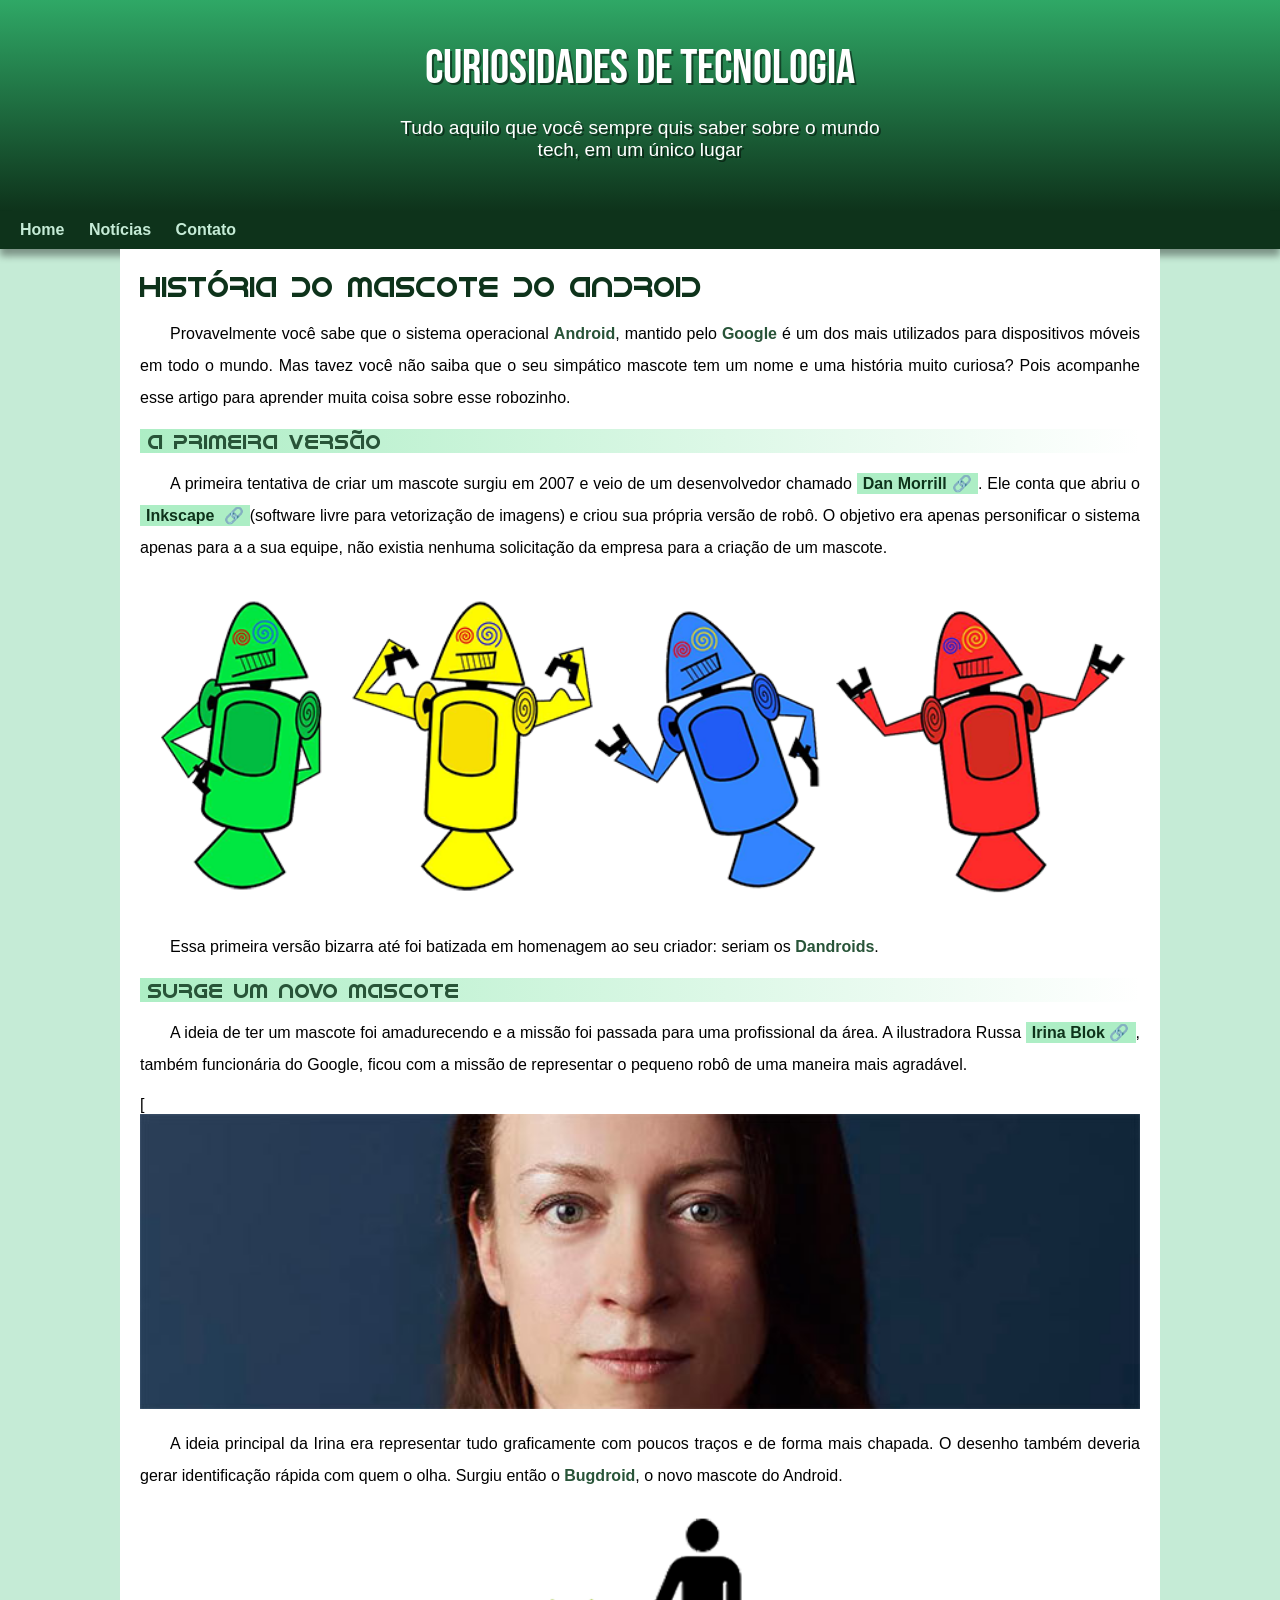
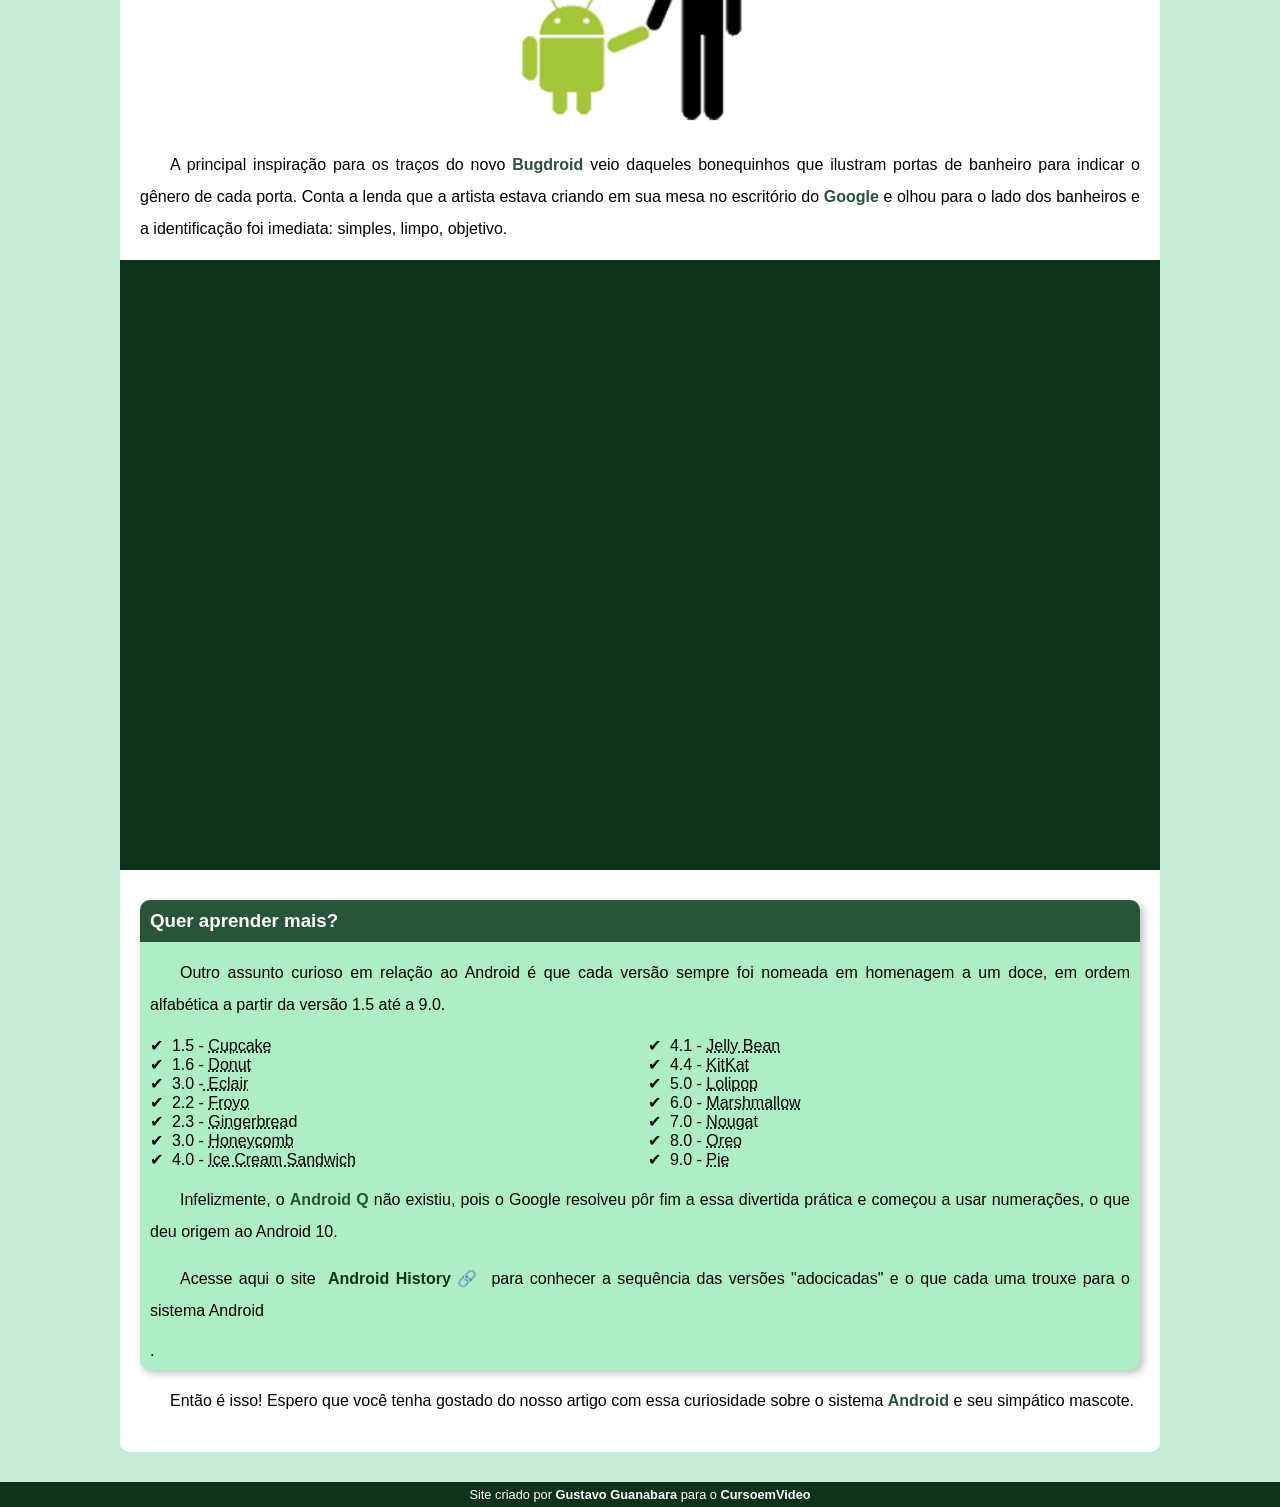
<file: index.html>
<!DOCTYPE html>
<html lang="pt-br">
<head>
    <meta charset="UTF-8">
    <meta name="viewport" content="width=device-width, initial-scale=1.0">
    <title>Como surgiu o mascote do Android?</title>
    <link rel="shortcut icon" href="imagens/favicon.ico" type="image/x-icon">
    <link rel="stylesheet" href="estilo/style.css">
</head>
<body>
    <header>
        <h1>Curiosidades de Tecnologia</h1>
        <p>Tudo aquilo que você sempre quis saber sobre o mundo tech, em um único lugar</p>
    </header>
    <nav>
        <a href="#">Home</a>
        <a href="#">Notícias</a>
        <a href="#">Contato</a>
    </nav>
    <main>
        <article>
            <h1>História do Mascote do Android</h1>

            <p>Provavelmente você sabe que o sistema operacional <strong>Android</strong>, mantido pelo <strong>Google</strong> é um dos mais utilizados para dispositivos móveis em todo o mundo. Mas tavez você não saiba que o seu simpático mascote tem um nome e uma história muito curiosa? Pois acompanhe esse artigo para aprender muita coisa sobre esse robozinho.</p>

            <h2>A primeira versão</h2>

            <p>A primeira tentativa de criar um mascote surgiu em 2007 e veio de um desenvolvedor chamado <a href="https://www.techtudo.com.br/noticias/2013/01/primeiro-mascote-do-android-e-revelado-por-funcionario-do-google.ghtml" target="_blank" class="externo">Dan Morrill</a>. Ele conta que abriu o <a href="https://inkscape.org/release/inkscape-1.4.2/windows/64-bit/msi/dl/" target="_blank" class="externo">Inkscape </a>(software livre para vetorização de imagens) e criou sua própria versão de robô. O objetivo era apenas personificar o sistema apenas para a a sua equipe, não existia nenhuma solicitação da empresa para a criação de um mascote.</p>

            <picture>
                <source media="(max-width:670px )" srcset="imagens/dan-droids-pq.png">
                <img src="imagens/dan-droids.png" alt="Primeiro mascote do android">
            </picture>

            <p>Essa primeira versão bizarra até foi batizada em homenagem ao seu criador: seriam os <strong>Dandroids</strong>.</p>

            <h2>Surge um novo mascote</h2>

            <p>A ideia de ter um mascote foi amadurecendo e a missão foi passada para uma profissional da área. A ilustradora Russa <a href="https://www.irinablok.com/android" target="_blank" class="externo">Irina Blok</a>, também funcionária do Google, ficou com a missão de representar o pequeno robô de uma maneira mais agradável.</p>

            <picture>
                <source media="(max-width:670px )" srcset="imagens/irina-blok-pq.jpg">
                [<img src="imagens/irina-blok.jpg" alt="Irina Blok, criadora do Bugdroid">
            </picture>

            <p>A ideia principal da Irina era representar tudo graficamente com poucos traços e de forma mais chapada. O desenho também deveria gerar identificação rápida com quem o olha. Surgiu então o <strong>Bugdroid</strong>, o novo mascote do Android.</p>

            <img src="imagens/bugdroid.png" class="pequena" alt="Bugdroid">

            <p>A principal inspiração para os traços do novo <strong>Bugdroid </strong>veio daqueles bonequinhos que ilustram portas de banheiro para indicar o gênero de cada porta. Conta a lenda que a artista estava criando em sua mesa no escritório do <strong>Google</strong> e olhou para o lado dos banheiros e a identificação foi imediata: simples, limpo, objetivo.</p>

            <div class="video">
                <iframe width="560" height="315" src="https://www.youtube.com/embed/l2UDgpLz20M?si=rt2Tgulww_o2C8un" title="YouTube video player" frameborder="0" allow="accelerometer; autoplay; clipboard-write; encrypted-media; gyroscope; picture-in-picture; web-share" referrerpolicy="strict-origin-when-cross-origin" allowfullscreen></iframe>
            </div>
            
            <aside>
                <h3>Quer aprender mais?</h3>

                <p>Outro assunto curioso em relação ao Android é que cada versão sempre foi nomeada em homenagem a um doce, em ordem alfabética a partir da versão 1.5 até a 9.0.</p>

                <ul>
                    
                        <li>1.5 - <abbr title="Bolo de copo">Cupcake</abbr></li>
                        <li>1.6 - <abbr title="Rosquinha">Donut</abbr></li>
                        <li>3.0 -<abbr title="Bomba"> Eclair</abbr></li>
                        <li>2.2 - <abbr title="Iorgute congelado">Froyo</abbr></li>
                        <li>2.3 - <abbr title="Biscoito de Gengibra ">Gingerbrea</abbr>d</li>
                        <li>3.0 - <abbr title="Favo de mel">Honeycomb</abbr></li>
                        <li>4.0 - <abbr title="Sanduiche de sorvete">Ice Cream Sandwich</abbr></li>
                        <li>4.1 - <abbr title="Jujuba">Jelly Bean</abbr></li>
                        <li>4.4 - <abbr title="KitKat">KitKat</abbr></li>
                        <li>5.0 - <abbr title="Pirulito">Lolipop</abbr></li>
                        <li>6.0 - <abbr title="Marshmallow">Marshmallow</abbr></li>
                        <li>7.0 - <abbr title="Torrone">Nouga</abbr>t</li>
                        <li>8.0 - <abbr title="Oreo">Oreo</abbr></li>
                        <li>9.0 - <abbr title="Torta">Pie</abbr></li>
                    
                </ul>

                <p>Infelizmente, o <strong>Android Q </strong> não existiu, pois o Google resolveu pôr fim a essa divertida prática e começou a usar numerações, o que deu origem ao Android 10.</p>
                 
                <p>Acesse aqui o site <a href="https://www.android.com/intl/en_uk/history/#/Donut" target="_blank" class="externo" >Android History</a> para conhecer a sequência das versões "adocicadas" e o que cada uma trouxe para o sistema Android</p>.
            </aside>
        
            <p>Então é isso! Espero que você tenha gostado do nosso artigo com essa curiosidade sobre o sistema <strong>Android</strong> e seu simpático mascote.</p>

        </article>
    </main>
    <footer>
        <p>Site criado por <a href="https://github.com/gustavoguanabara" target="_blank" >Gustavo Guanabara</a> para o <a href="https://www.youtube.com/cursoemvideo" target="_blank" >CursoemVideo</a></p>
    </footer>
</body>
</html>
</file>
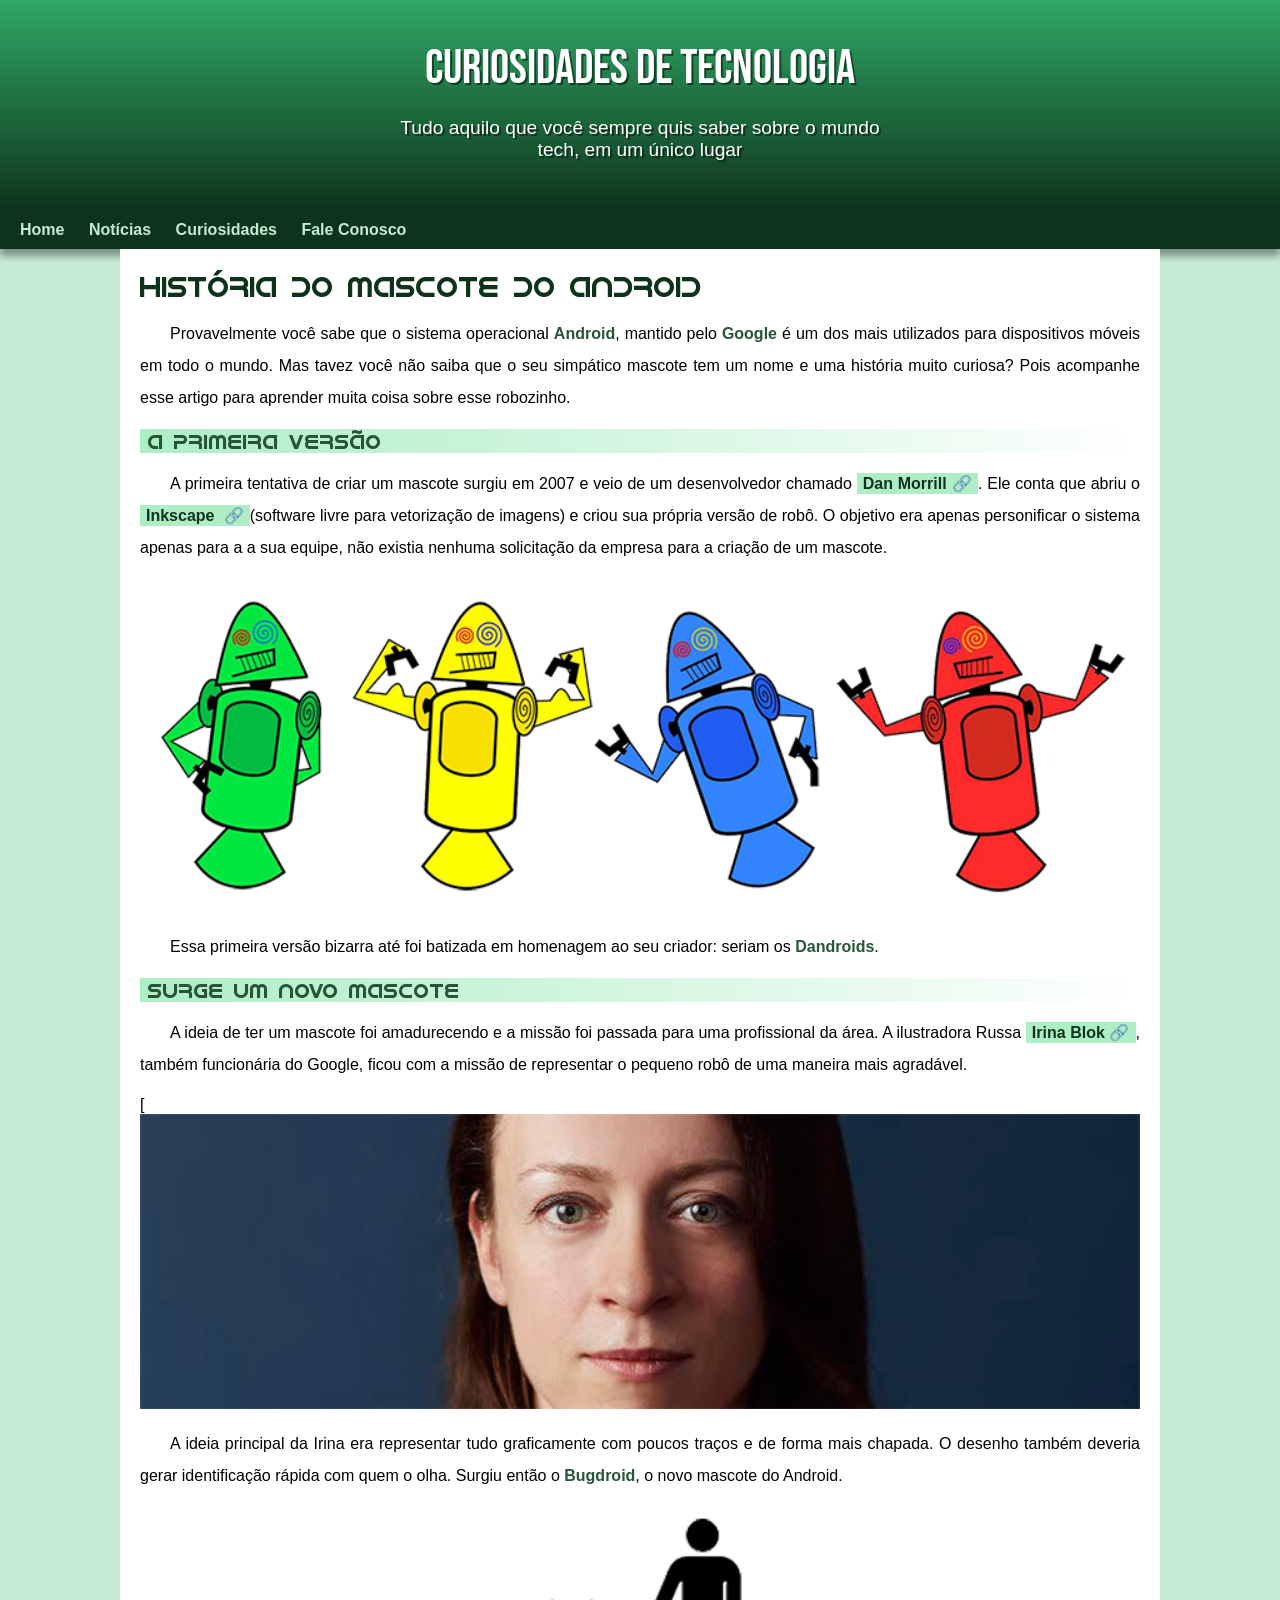
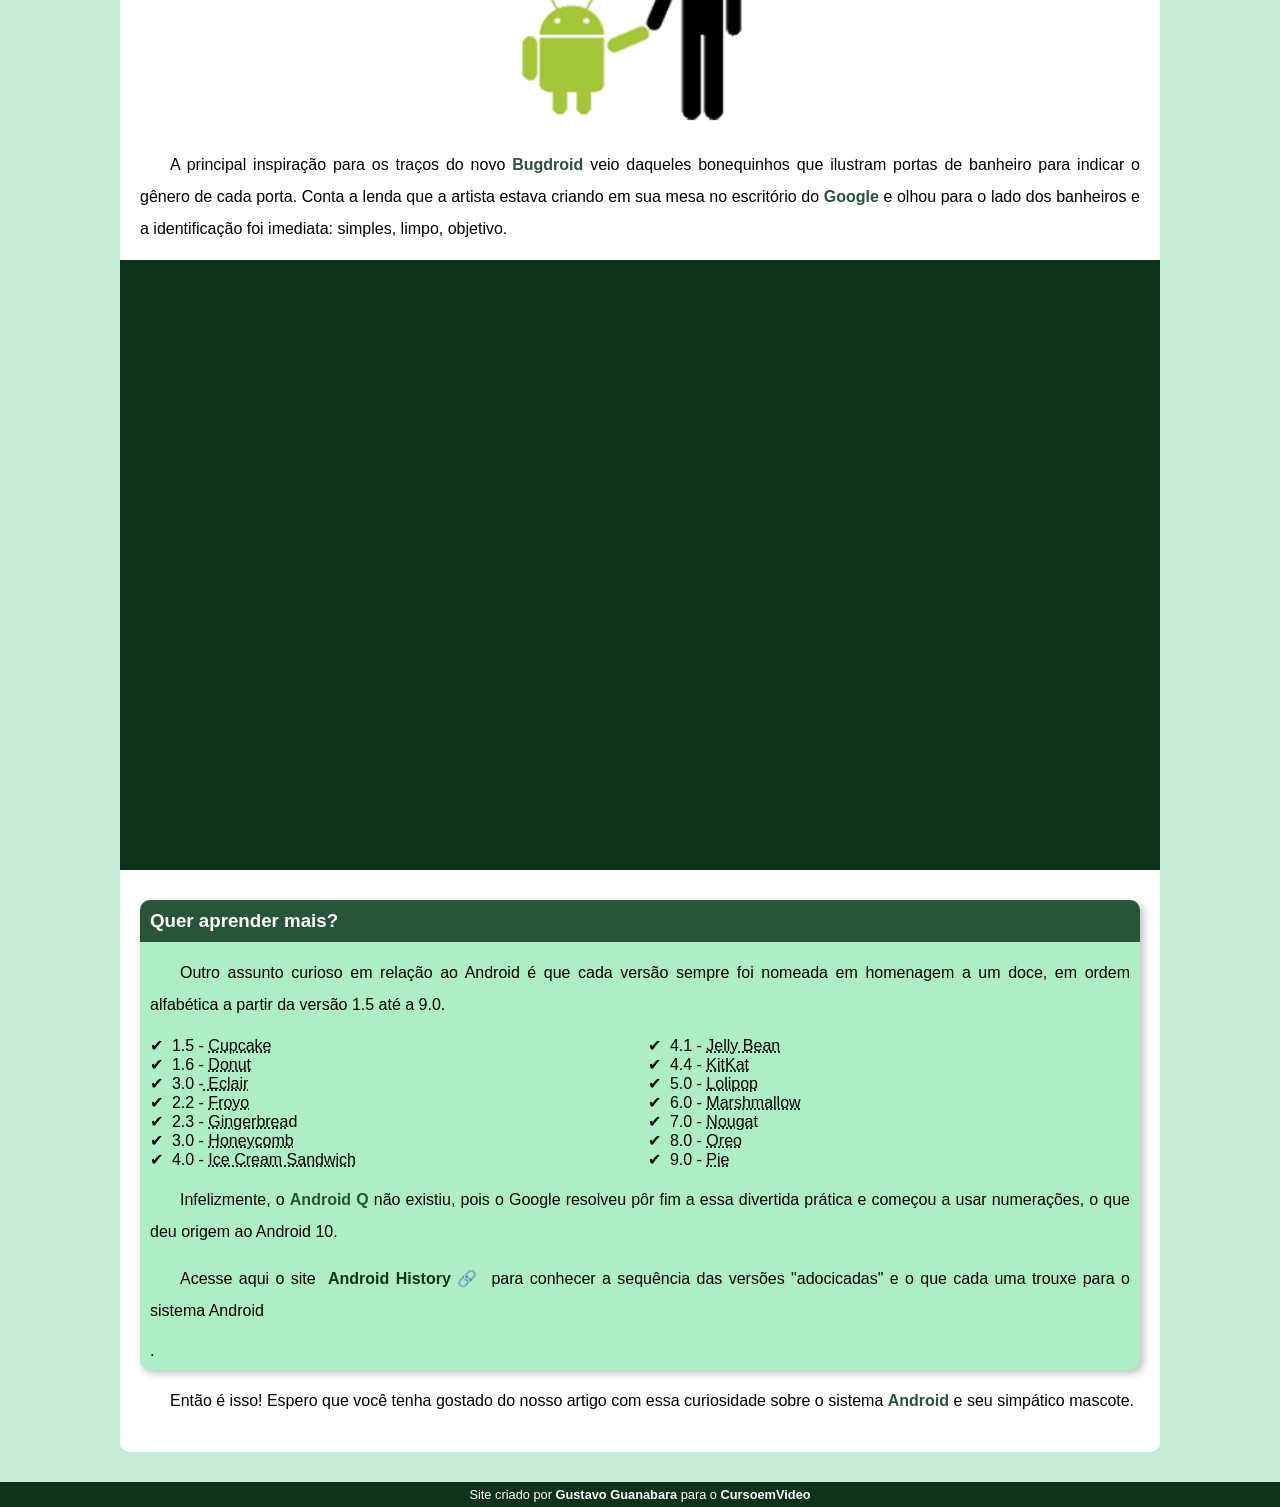
<file: index.html.html>
<!DOCTYPE html>
<html lang="pt-br">
<head>
    <meta charset="UTF-8">
    <meta name="viewport" content="width=device-width, initial-scale=1.0">
    <title>Como surgiu o mascote do Android?</title>
    <link rel="shortcut icon" href="imagens/favicon.ico" type="image/x-icon">
    <link rel="stylesheet" href="estilo/style.css">
</head>
<body>
    <header>
        <h1>Curiosidades de Tecnologia</h1>
        <p>Tudo aquilo que você sempre quis saber sobre o mundo tech, em um único lugar</p>
    </header>
    <nav>
        <a href="#">Home</a>
        <a href="#">Notícias</a>
        <a href="#">Curiosidades</a>
        <a href="#">Fale Conosco</a>
    </nav>
    <main>
        <article>
            <h1>História do Mascote do Android</h1>

            <p>Provavelmente você sabe que o sistema operacional <strong>Android</strong>, mantido pelo <strong>Google</strong> é um dos mais utilizados para dispositivos móveis em todo o mundo. Mas tavez você não saiba que o seu simpático mascote tem um nome e uma história muito curiosa? Pois acompanhe esse artigo para aprender muita coisa sobre esse robozinho.</p>

            <h2>A primeira versão</h2>

            <p>A primeira tentativa de criar um mascote surgiu em 2007 e veio de um desenvolvedor chamado <a href="https://www.techtudo.com.br/noticias/2013/01/primeiro-mascote-do-android-e-revelado-por-funcionario-do-google.ghtml" target="_blank" class="externo">Dan Morrill</a>. Ele conta que abriu o <a href="https://inkscape.org/release/inkscape-1.4.2/windows/64-bit/msi/dl/" target="_blank" class="externo">Inkscape </a>(software livre para vetorização de imagens) e criou sua própria versão de robô. O objetivo era apenas personificar o sistema apenas para a a sua equipe, não existia nenhuma solicitação da empresa para a criação de um mascote.</p>

            <picture>
                <source media="(max-width:670px )" srcset="imagens/dan-droids-pq.png">
                <img src="imagens/dan-droids.png" alt="Primeiro mascote do android">
            </picture>

            <p>Essa primeira versão bizarra até foi batizada em homenagem ao seu criador: seriam os <strong>Dandroids</strong>.</p>

            <h2>Surge um novo mascote</h2>

            <p>A ideia de ter um mascote foi amadurecendo e a missão foi passada para uma profissional da área. A ilustradora Russa <a href="https://www.irinablok.com/android" target="_blank" class="externo">Irina Blok</a>, também funcionária do Google, ficou com a missão de representar o pequeno robô de uma maneira mais agradável.</p>

            <picture>
                <source media="(max-width:670px )" srcset="imagens/irina-blok-pq.jpg">
                [<img src="imagens/irina-blok.jpg" alt="Irina Blok, criadora do Bugdroid">
            </picture>

            <p>A ideia principal da Irina era representar tudo graficamente com poucos traços e de forma mais chapada. O desenho também deveria gerar identificação rápida com quem o olha. Surgiu então o <strong>Bugdroid</strong>, o novo mascote do Android.</p>

            <img src="imagens/bugdroid.png" class="pequena" alt="Bugdroid">

            <p>A principal inspiração para os traços do novo <strong>Bugdroid </strong>veio daqueles bonequinhos que ilustram portas de banheiro para indicar o gênero de cada porta. Conta a lenda que a artista estava criando em sua mesa no escritório do <strong>Google</strong> e olhou para o lado dos banheiros e a identificação foi imediata: simples, limpo, objetivo.</p>

            <div class="video">
                <iframe width="560" height="315" src="https://www.youtube.com/embed/l2UDgpLz20M?si=rt2Tgulww_o2C8un" title="YouTube video player" frameborder="0" allow="accelerometer; autoplay; clipboard-write; encrypted-media; gyroscope; picture-in-picture; web-share" referrerpolicy="strict-origin-when-cross-origin" allowfullscreen></iframe>
            </div>
            
            <aside>
                <h3>Quer aprender mais?</h3>

                <p>Outro assunto curioso em relação ao Android é que cada versão sempre foi nomeada em homenagem a um doce, em ordem alfabética a partir da versão 1.5 até a 9.0.</p>

                <ul>
                    
                        <li>1.5 - <abbr title="Bolo de copo">Cupcake</abbr></li>
                        <li>1.6 - <abbr title="Rosquinha">Donut</abbr></li>
                        <li>3.0 -<abbr title="Bomba"> Eclair</abbr></li>
                        <li>2.2 - <abbr title="Iorgute congelado">Froyo</abbr></li>
                        <li>2.3 - <abbr title="Biscoito de Gengibra ">Gingerbrea</abbr>d</li>
                        <li>3.0 - <abbr title="Favo de mel">Honeycomb</abbr></li>
                        <li>4.0 - <abbr title="Sanduiche de sorvete">Ice Cream Sandwich</abbr></li>
                        <li>4.1 - <abbr title="Jujuba">Jelly Bean</abbr></li>
                        <li>4.4 - <abbr title="KitKat">KitKat</abbr></li>
                        <li>5.0 - <abbr title="Pirulito">Lolipop</abbr></li>
                        <li>6.0 - <abbr title="Marshmallow">Marshmallow</abbr></li>
                        <li>7.0 - <abbr title="Torrone">Nouga</abbr>t</li>
                        <li>8.0 - <abbr title="Oreo">Oreo</abbr></li>
                        <li>9.0 - <abbr title="Torta">Pie</abbr></li>
                    
                </ul>

                <p>Infelizmente, o <strong>Android Q </strong> não existiu, pois o Google resolveu pôr fim a essa divertida prática e começou a usar numerações, o que deu origem ao Android 10.</p>
                 
                <p>Acesse aqui o site <a href="https://www.android.com/intl/en_uk/history/#/Donut" target="_blank" class="externo" >Android History</a> para conhecer a sequência das versões "adocicadas" e o que cada uma trouxe para o sistema Android</p>.
            </aside>
        
            <p>Então é isso! Espero que você tenha gostado do nosso artigo com essa curiosidade sobre o sistema <strong>Android</strong> e seu simpático mascote.</p>

        </article>
    </main>
    <footer>
        <p>Site criado por <a href="https://github.com/gustavoguanabara" target="_blank" >Gustavo Guanabara</a> para o <a href="https://www.youtube.com/cursoemvideo" target="_blank" >CursoemVideo</a></p>
    </footer>
</body>
</html>
</file>
<file: estilo/style.css>
@charset "UTF-8";

@import url('https://fonts.googleapis.com/css2?family=Bebas+Neue&family=DM+Sans:ital,opsz,wght@0,9..40,100..1000;1,9..40,100..1000&family=Work+Sans:ital,wght@0,100..900;1,100..900&display=swap');

@font-face{
    font-family:'Android';
    src: url('../fontes/idroid.otf') format('opentype');
    font-weight: normal;
}


:root{
   --cor0:#c5ebd6;
   --cor1:#ADEEC5;
   --cor2:#3ddc84;
   --cor3:#2fa866;
   --cor4:#285438;
   --cor5:#0E331B;

   --font-padrao:arial, verdana, helvetica, sans-serif;
   --font-destaque:"Bebas Neue", sans-serif;
   --font-android:'Android', cursive;
}

* {
    margin: 0px;
    padding: 0px;
}

body{
    background-color: var(--cor0);
    font-family: var(--font-padrao);
}

a.externo::after {
    content:'\00A0\1F517';
}


header{
    background-image: linear-gradient(to bottom, var(--cor3), var(--cor5));
    min-height: 150px;
    text-align: center;
    padding-top: 40px;
}

header>h1{
    color:white;
    font-family: var(--font-destaque);
    font-size: 3em;
    font-weight: normal;
    margin-bottom: 20px;
    text-shadow: 2px 2px 0px rgba(0, 0, 0, 0.482);
}  

header>p{
    font-family: var(--font-padrao);
    font-size: 1.2em;
    color: white;
    max-width: 500px;
    padding-right: 10px;
    padding-left: 10px;
    margin: auto;
    padding-bottom: 50px;
    text-shadow: 2px 2px 0px rgba(0, 0, 0, 0.482);
}

nav{
    background-color: var(--cor5);
    padding: 10px;
    box-shadow: 0px 7px 7px rgba(0, 0, 0, 0.372);
}

nav>a{
    color:#c5ebd6;
    padding: 10px;
    border-radius: 5px;
    text-decoration: none;
    font-weight: bold;
    transition-duration: .5s;
}

nav>a:hover{
    background-color: var(--cor3);
    color: var(--cor5);
}

main{
    min-width: 300px;
    max-width: 1000px;
    margin: auto;
    margin-bottom: 30px;
    padding: 20px;
    background-color: white;
    box-shadow: 0px 0px 10 rgba(0, 0, 0, 0.532);
    border-bottom-left-radius: 10px;
    border-bottom-right-radius: 10px;
}

main h1{
    color: var(--cor5);
    font-family: var(--font-android);
    font-weight: normal;
    font-size: 1.8em;
}

main h2{
    font-family: var(--font-android);
    color: var(--cor4);
    font-size: 1.3em;
    font-weight: normal;
    background-image: linear-gradient(to right, var(--cor1), transparent);
    text-indent: 8px;
}

main p{
    margin: 15px 0px 15px 0px;
    text-align: justify;
    text-indent: 30px;
    font-size: 1em;
    line-height: 2em;
}

main strong{
    color: var(--cor4);
    font-weight: bold;
}

main a{
    text-decoration: none;
    font-weight: bold;
    color: var(--cor5);
    background-color:var(--cor1);
    padding: 2px 6px;
    
}

main a:hover{
    text-decoration: underline;
    color: var(--cor4);
}

main img{
    width: 100%;
}

main img.pequena{
    max-width: 350px;
    display: block;
    margin: auto;
}

div.video{
    background-color: #0E331B;
    margin: 0px -20px 30px -20px;
    padding: 20px;
    padding-bottom: 59%;
    position: relative;
}

div.video > iframe{
    position: absolute;
    top: 5%;
    left: 5%;
    width: 90%;
    height: 90%;
}

aside{
    background-color: #ADEEC5;
    padding: 10px;
    border-radius: 10px;
    box-shadow: 3px 3px 8px rgba(0, 0, 0, 0.274);
}

aside >h3{
    background-color: #285438;
    color: white;
    padding: 10px;
    margin: -10px -10px 0px -10px;
    border-radius: 10px 10px 0px 0px;

}

aside > ul{
    list-style-type: '\2714\00A0\00A0';
    list-style-position: inside;
    columns: 2;
}

footer{
    background-color: var(--cor5);
    color: white;
    text-align: center;
    font-size: 0.8em;
    padding: 5px;
}

footer >p >a {
    color: white;
    font-weight: bolder;
    text-decoration:none;
}

footer a:hover{
    text-decoration: underline;
    color: var(--cor1);
}
</file>
